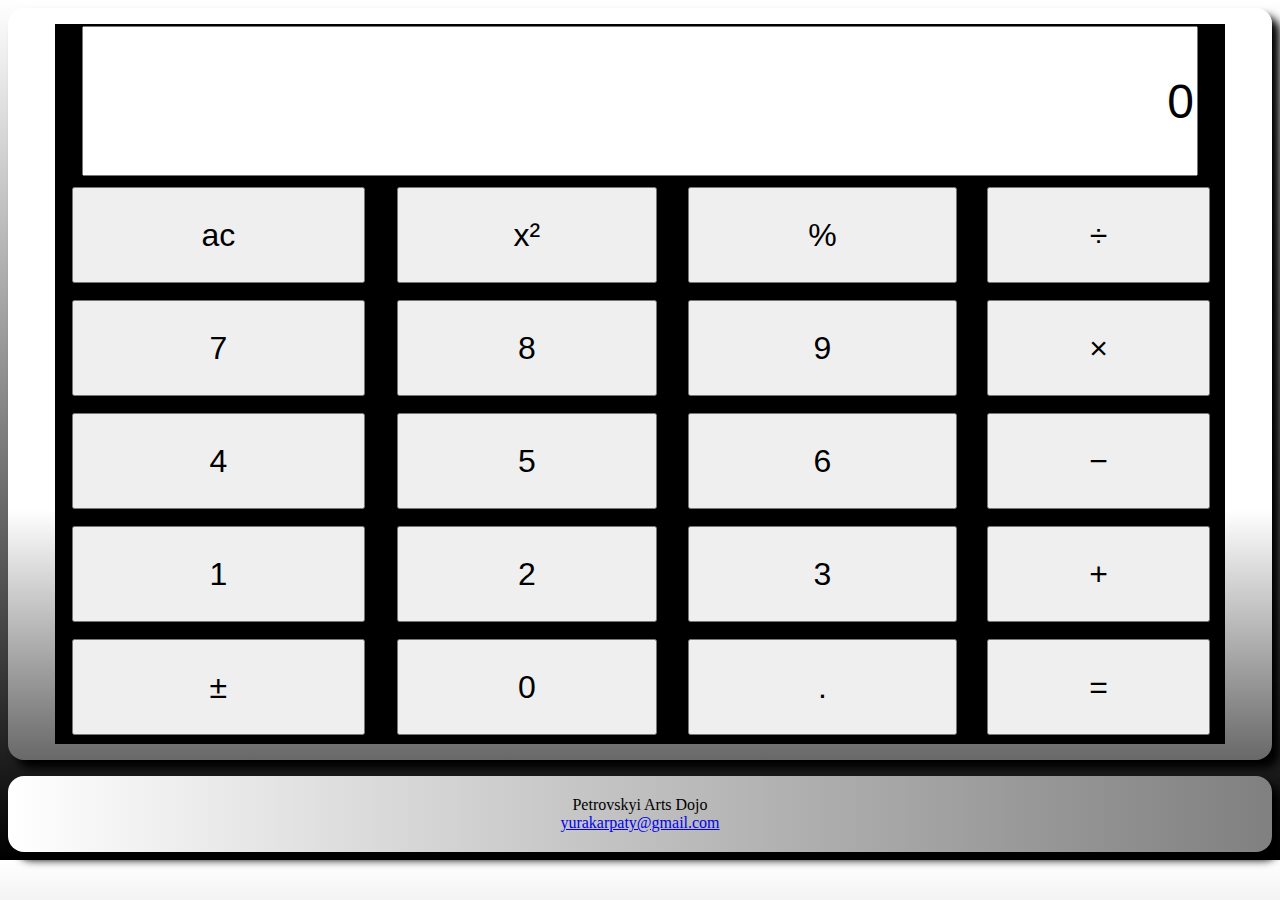
<file: calculator/calculator.html>
<!DOCTYPE html>
<html lang="en">

<head>
    <meta charset="UTF-8">
    <meta http-equiv="X-UA-Compatible" content="IE=edge">
    <meta name="viewport" content="width=device-width, initial-scale=1.0">
    <title>Calculator</title>
    <link rel="stylesheet" href="./style.css">
    <link rel="stylesheet" href="./calculator.css">
    <script src="./calculator.js" typy="text/javascript"></script><!--This calls the external calculator JavaScript-->
</head>

<body>
    <main>
        <div id="memory">
            <input id="operation" value="0"> <!--This hidden input contain our data.-->
            <input id="operand" value=""> <!--type="hidden" This will store the first number typed in.-->
            <input id="equivalent" value="0"><!---->
            <input id="decimalVar" value="0">
        </div>

        <table>
            <caption><input id="result" type="text" value="0" readonly></caption>


            <tr>
                <td><input type="button" id="allclear" value="ac" onclick="allclear()"></td>
                <td><input type="button" id="square" value="x&sup2;" onclick="square()"></td>
                <td><input type="button" id="percent" value="%" onclick="percent()"></td>
                <td><input type="button" id="divide" value="&divide;" onclick="operators(4)"></td>
            </tr>

            <tr>
                <td><input type="button" id="seven" value="7" onclick="input(7)"></td>
                <td><input type="button" id="eight" value="8" onclick="input(8)"></td>
                <td><input type="button" id="nine" value="9" onclick="input(9)"></td>
                <td><input type="button" id="multiply" value="&times;" onclick="operators(3)"></td>
            </tr>

            <tr>
                <td><input type="button" id="four" value="4" onclick="input(4)"></td>
                <td><input type="button" id="five" value="5" onclick="input(5)"></td>
                <td><input type="button" id="six" value="6" onclick="input(6)"></td>
                <td><input type="button" id="subtract" value="&minus;" onclick="operators(2)"></td>
            </tr>

            <tr>
                <td><input type="button" id="one" value="1" onclick="input(1)"></td>
                <td><input type="button" id="two" value="2" onclick="input(2)"></td>
                <td><input type="button" id="three" value="3" onclick="input(3)"></td>
                <td><input type="button" id="add" value="&plus;" onclick="operators(1)"></td>
            </tr>

            <tr>
                <td><input type="button" id="plusminus" value="&plusmn;" onclick="plusminus()"></td>
                <td><input type="button" id="zero" value="0" onclick="input(0)"></td>
                <td><input type="button" id="decimal" value="." onclick="decimalPoint()"></td>
                <td><input type="button" id="equals" value="=" onclick="equals()"></td>
            </tr>

        </table>
    </main>

    <footer>
        <p>Petrovskyi Arts Dojo<br><a href="mailto:yurakarpaty@gmail.com">yurakarpaty@gmail.com</a>
        </p>

    </footer>

</body>

</html>
</file>
<file: calculator/style.css>
@import url("mobilestle.css");
@import url("tableststyle.css");

body {
    background-image:  linear-gradient(white, black);
}

header img {
    width: 100%; /*This steetches the image across tthe viewport.*/
    height: auto; /*This height will change based on the size of the viewport*/ 
    max-width: 500px;
}
nav {

    margin-bottom: 1em; /*This places some space between elements.*/

    font-weight: bold;
    text-align: center;
}

nav ul {
    padding: 0;
    margin-top: 0.2em;
    margin-bottom: 0.2em;
}

nav ul li {
    background-color:rgb(0, 0, 0);
    padding-top: 0.5em;
    padding-bottom: 0.5em;
    margin: 0.75em;
    list-style-type: none;/*This removes bullet points*/
}

nav ul li a {
    color: white;
    text-decoration: none; /*This remove the underline from the hyperlink*/
}

figure {
    text-align: center;
    background-color: white;
}

figure img {
    max-width: 800px;
    width: 100%;
    height: auto;
}

main {    
    
    padding: 1em;
    background-image:  linear-gradient(white,white,white, rgb(104, 104, 104));
    min-height: 400px;
    border-radius: 1.0em;/*This rounds the corners of elements.*/
    margin-bottom: 1em;/*This places some space between elements.*/
}

/* This was fr our 3-column layout begin.*/
main .row:after {
    content: "";
    display: table;
    clear: both;
}

main div .column {
    float: left;
}

main div  .left {
    padding: 10px;
    width: 20%;
    float: left;
    
}

main div  .center {
    padding: 10px;
    
}

main div  .right {
    float: right;
    padding: 0.5%;
    width: 25%;
    
}
/*3-column layout end.*/

/*.schedule table begin.*/
.schedule table {
    border: 0.1em solid black;
    border-collapse: collapse;
    width: 95%;
    margin-left: 2.5%;
}

.schedule caption {
    border: 0.1em solid black;
    font-size: 1.5em;
    font-weight: bold;
}

.schedule th, .schedule td {
    border: 0.1em solid black;
    padding: 0.5em;
    text-align: center;
}

.schedule th {
    background-color: black;
    color: rgb(253, 253, 253);
}
/*.schedule table end.*/

#enrollprice {
    border: 0.1em solid black;
    border-collapse: collapse;
}

#enrollprice  td {
    border: 0.1em solid black;
    padding: 0.5em;
    text-align: center;
}

footer {
    padding: 0.25em;
    background-image: linear-gradient(to right, white, grey);
    text-align: center;
    border-radius: 1.0em;/*This rounds the corners of elements.*/
}


/*Begin desktop.*/
@media screen and (min-width: 961px) {
    header {
        background-image:  linear-gradient(to right, white, rgb(4, 4, 4), black, black);
        box-shadow: 0.5em 0.5em 0.5em black;
    }
    
    header img {
        width: auto;
        height: 5em;
    }

    .desktop {
        display: block;
    }
    
    nav {
        background-color: black;
        padding-top: 0.4em;
        margin-top: -5.2em;/*This moves the mav element above whtere it would normal*/
        width: 57%;
        float:right;/*This floats the nav element to the right side of the page*/
        border-top: solid 0.3em black;
        border-bottom: solid 0.3em black;
    }
    
    main div .center {
        padding: 10px;
        width: 45%;

        border-left: 0.3em solid black;
        border-right: 0.3em solid black ;
    }
}
/*End desktop.*/
</file>
<file: calculator/calculator.css>
table {       
        
    border-radius: 0.1em solid rgb(183, 247, 5);
    border-collapse: collapse;
    width: 95%;
    margin-left: 2.5%;
    background-color: rgb(0, 0, 0);
}

table caption{
    border: 0.1em solid black;
    font-size: 1.5em;
    background-color: black;
}

table caption input { 
    text-align: right;/*This puts our 0 on the right.*/
}


td, th {
    border: 0.1em solid black;
    padding: 0.5em;
    text-align: center;
}

input {
    width: 95%;
    height: 3em;
    font-size: 2em;

}


#memory {
    display: none;
}
</file>
